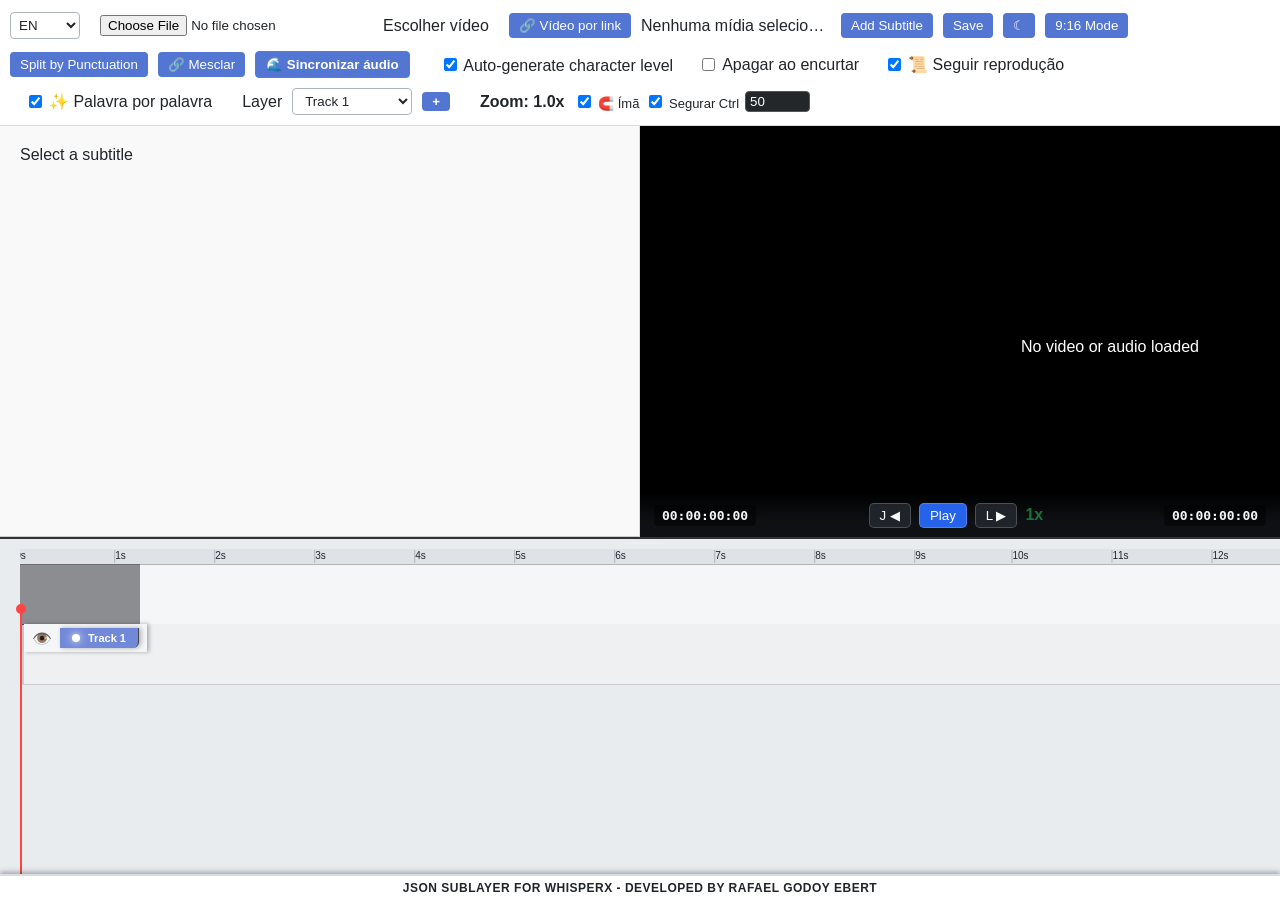
<file: webui/advanced_editor/index.html>
<!DOCTYPE html>
<html lang="pt-br">

<head>
    <meta charset="UTF-8">
    <meta name="viewport" content="width=device-width, initial-scale=1.0, maximum-scale=1.0, user-scalable=no">
    <title>Editor de Legendas</title>
    <script>
        const applyEditorTheme = theme => document.documentElement.dataset.theme = theme;
        const savedEditorTheme = localStorage.getItem('theme');
        applyEditorTheme(savedEditorTheme || (matchMedia('(prefers-color-scheme: dark)').matches ? 'dark' : 'light'));
        addEventListener('storage', event => {
            if (event.key === 'theme' && event.newValue) applyEditorTheme(event.newValue);
        });
    </script>
    <link rel="stylesheet" href="style.css">
</head>

<body>
    <div class="app">
        <!-- Cabeçalho Mobile -->
        <div class="mobile-header">
            <span class="mobile-title">DUB Editor</span>
            <button id="mobile-menu-btn" class="hamburger-btn">☰</button>
        </div>

        <div class="controls" id="main-controls">
            <select id="language-selector"
                style="background: #23272a; color: white; border: 1px solid #444; padding: 4px; border-radius: 4px; cursor: pointer;">
            </select>
            <input type="file" id="import-json" accept=".json" data-i18n-title="import_json">
            <label class="media-picker">
                <span>Escolher vídeo</span>
                <input type="file" id="import-media" accept="video/*,audio/*" data-i18n-title="import_media">
            </label>
            <button id="import-youtube-btn" type="button" title="Carregar vídeo por link direto ou do YouTube">🔗 Vídeo por link</button>
            <span id="media-file-name">Nenhuma mídia selecionada</span>
            <button id="add-subtitle" data-i18n="add_subtitle">Adicionar Legenda</button>
            <button id="save-json" data-i18n="save">Salvar</button>
            <button id="save-project" type="button" hidden>Salvar no ViralCutter</button>
            <button id="faithful-preview" type="button" hidden title="Renderiza 4 segundos ao redor da agulha com FFmpeg e ASS">🎬 Prévia fiel (4s)</button>
            <button id="theme-toggle" type="button" title="Alternar tema claro/escuro" aria-label="Alternar tema">◐</button>
            <button id="toggle-layout" data-i18n="mode_916" title="Alternar Modo 9:16">Modo 9:16</button>
            <button id="split-by-punctuation" data-i18n="split_punctuation"
                title="Dividir por Pontuação (., !, ?, ...)">✂️ Punctuation</button>
            <button id="merge-by-punctuation" type="button"
                title="Mescla legendas adjacentes que terminam uma frase incompleta">🔗 Mesclar</button>
            <button id="sync-waveform-btn" type="button" class="btn-sync"
                title="Ajusta os limites das legendas conforme os picos e silêncios do áudio">🌊 Sincronizar áudio</button>
            <label style="color: white; margin-left: 20px;">
                <input type="checkbox" id="auto-generate-chars" checked>
                <span data-i18n="auto_chars">Gerar nível caractere automaticamente</span>
            </label>
            <label style="color: white; margin-left: 15px; display: inline-flex; align-items: center; gap: 4px; cursor: pointer; user-select: none;"
                title="Ao encurtar uma legenda, remova palavras e caracteres que ficaram fora dela.">
                <input type="checkbox" id="delete-on-shorten">
                <span>Apagar ao encurtar</span>
            </label>
            <label style="color: white; margin-left: 15px; display: inline-flex; align-items: center; gap: 4px; cursor: pointer; user-select: none;"
                title="Rola a lista lateral automaticamente durante a reprodução.">
                <input type="checkbox" id="follow-playback" checked>
                <span>📜 Seguir reprodução</span>
            </label>
            <label style="color: white; margin-left: 15px; display: inline-flex; align-items: center; gap: 4px; cursor: pointer; user-select: none;"
                title="Destaca a palavra ativa na lista e na prévia.">
                <input type="checkbox" id="word-highlight" checked>
                <span>✨ Palavra por palavra</span>
            </label>
            <div class="track-controls"
                style="display: inline-flex; align-items: center; margin-left: 20px; color: white; gap: 10px;">
                <span data-i18n="layer">Camada:</span>
                <select id="track-selector"
                    style="background: #23272a; color: white; border: 1px solid #7289da; padding: 4px 8px; min-width: 120px; border-radius: 4px; cursor: pointer;"></select>
                <button id="add-track" title="Nova Camada" style="padding: 2px 10px; font-weight: bold;">+</button>
            </div>
            <span id="zoom-indicator" style="color: white; margin-left: 20px; font-weight: bold;"><span
                    data-i18n="zoom">Zoom</span>: 1.0x</span>
            <div class="snap-controls" title="Alinha blocos próximos ao arrastar. Segure Ctrl ou Shift para ativar, se marcado.">
                <label><input type="checkbox" id="snap-enabled" checked> 🧲 Ímã</label>
                <label><input type="checkbox" id="snap-key-only" checked> Segurar Ctrl</label>
                <input type="number" id="snap-gap-ms" value="50" min="0" max="2000" step="10" aria-label="Distância do ímã em milissegundos">
                <span>ms</span>
            </div>
        </div>

        <div class="workspace" id="workspace">
            <div id="preview-area" class="preview" data-i18n="no_selection">Selecione uma legenda</div>

            <div id="video-preview" class="video-preview">
                <video id="media-player" style="max-width: 100%; max-height: 100%;"></video>
                <div id="youtube-player-container" style="display: none; position: absolute; inset: 0 0 44px; z-index: 1;">
                    <div id="youtube-player" style="width: 100%; height: 100%;"></div>
                </div>
                <div id="video-placeholder" class="video-placeholder">
                    <div id="placeholder-subtitle-text" class="subtitle-text"></div>
                    <div data-i18n="no_media">Nenhum vídeo ou áudio carregado</div>
                </div>
                <div id="subtitle-overlay" class="subtitle-overlay"></div>
                <div id="video-transport-bar" class="video-transport-bar">
                    <span id="video-current-timecode" class="video-timecode">00:00:00:00</span>
                    <div class="video-transport-center">
                        <button id="shuttle-reverse" type="button" title="J: reproduzir para trás; pressione novamente para acelerar">J ◀</button>
                        <button id="play-pause" data-i18n="play">▶ Play</button>
                        <button id="shuttle-forward" type="button" title="L: reproduzir para frente; pressione novamente para acelerar">L ▶</button>
                        <span id="playback-speed">1x</span>
                    </div>
                    <span id="video-total-timecode" class="video-timecode">00:00:00:00</span>
                </div>
            </div>

            <div id="timeline-scroll-container" class="timeline-container">
                <div id="timeline-frame" class="timeline-frame">
                    <div id="timeline-ruler" class="timeline-ruler"></div>
                    <canvas id="waveform-canvas" class="waveform-canvas"></canvas>
                    <div id="timeline-content" class="timeline-content">
                        <div id="cursor" class="cursor">
                            <div class="cursor-head"></div>
                        </div>
                    </div>
                    <div id="snap-vertical-guide" class="snap-vertical-guide" style="display: none;"></div>
                </div>
            </div>

            <!-- Barras de ajuste -->
            <div id="resizer-h" class="resizer-h">↔</div>
            <div id="resizer-v" class="resizer-v">↕</div>
        </div>

        <div class="footer-credit">JSON SubLayer for WhisperX - Developed by Rafael Godoy Ebert</div>

        <div id="context-menu" class="context-menu" style="display: none;"></div>

        <!-- Modal de Exportação -->
        <div id="export-modal" class="modal" style="display: none;">
            <div class="modal-content">
                <h3 data-i18n="export_title">Exportar Legendas</h3>

                <div class="modal-body">
                    <div class="option-group">
                        <label data-i18n="format">Formato:</label>
                        <select id="export-format">
                            <option value="json" data-i18n="export_json_whisperx">JSON (WhisperX)</option>
                            <option value="premiere" data-i18n="export_json_premiere">JSON (Adobe Premiere)</option>
                            <option value="srt">SRT (SubRip)</option>
                            <option value="tsv">TSV (Tab-Separated)</option>
                        </select>
                    </div>

                    <div class="option-group">
                        <label data-i18n="track_mode">Camada:</label>
                        <select id="export-track-mode">
                            <option value="active" data-i18n="track_active">Apenas Camada Ativa</option>
                            <option value="all" data-i18n="track_all">Todas as Camadas (JSON único)</option>
                        </select>
                    </div>
                </div>

                <div class="modal-footer">
                    <button id="cancel-export" class="btn-secondary" data-i18n="cancel">Cancelar</button>
                    <button id="confirm-export" class="btn-primary" data-i18n="export_now">Exportar Agora</button>
                </div>
            </div>
        </div>
    </div>

    <!-- Modal de Busca (Ctrl+F) -->
    <div id="find-modal" class="modal">
        <div class="modal-content" style="max-width: 500px;">
            <div class="modal-header">
                <h3 data-i18n="find_title">Buscar</h3>
            </div>
            <div class="modal-body">
                <div class="option-group">
                    <input type="text" id="find-input" data-i18n-placeholder="find_placeholder" placeholder="Buscar..."
                        style="width: 100%; padding: 8px;">
                </div>
                <div class="option-group" style="display: flex; gap: 10px; align-items: center;">
                    <button id="find-previous-btn" class="btn-secondary" data-i18n="find_previous">Anterior</button>
                    <button id="find-next-btn" class="btn-primary" data-i18n="find_next">Próximo</button>
                    <span id="find-status" style="margin-left: auto; color: #888;"></span>
                </div>
            </div>
            <div class="modal-footer">
                <button id="close-find" class="btn-secondary" data-i18n="close">Fechar</button>
            </div>
        </div>
    </div>

    <!-- Modal de Substituir (Ctrl+H) -->
    <div id="replace-modal" class="modal">
        <div class="modal-content" style="max-width: 500px;">
            <div class="modal-header">
                <h3 data-i18n="replace_title">Buscar e Substituir</h3>
            </div>
            <div class="modal-body">
                <div class="option-group">
                    <input type="text" id="replace-find-input" data-i18n-placeholder="find_placeholder"
                        placeholder="Buscar..." style="width: 100%; padding: 8px;">
                </div>
                <div class="option-group">
                    <input type="text" id="replace-with-input" data-i18n-placeholder="replace_placeholder"
                        placeholder="Substituir por..." style="width: 100%; padding: 8px;">
                </div>
                <div class="option-group" style="display: flex; gap: 10px; align-items: center;">
                    <button id="replace-previous-btn" class="btn-secondary" data-i18n="find_previous">Anterior</button>
                    <button id="replace-next-btn" class="btn-primary" data-i18n="find_next">Próximo</button>
                    <span id="replace-status" style="margin-left: auto; color: #888;"></span>
                </div>
                <div class="option-group" style="display: flex; gap: 10px;">
                    <button id="replace-one-btn" class="btn-primary" data-i18n="replace_one">Substituir</button>
                    <button id="replace-all-btn" class="btn-primary" data-i18n="replace_all">Substituir Todos</button>
                </div>
            </div>
            <div class="modal-footer">
                <button id="close-replace" class="btn-secondary" data-i18n="close">Fechar</button>
            </div>
        </div>
    </div>

    <!-- Lógica da aplicação -->
    <script src="languages.js"></script>
    <script src="script.js"></script>
</body>

</html>
</file>
<file: webui/advanced_editor/style.css>
.app {
  display: flex;
  flex-direction: column;
  height: 100vh;
  font-family: Arial, sans-serif;
}

.footer-credit {
  background: #151719;
  color: #7289da;
  text-align: center;
  padding: 5px 0;
  font-size: 12px;
  font-weight: bold;
  border-top: 2px solid #7289da;
  letter-spacing: 0.5px;
  text-transform: uppercase;
  box-shadow: 0 -2px 5px rgba(0, 0, 0, 0.3);
  z-index: 1000;
}

/* --- Mobile Header --- */
.mobile-header {
  display: none;
  /* Hidden on Desktop */
}

.controls {
  padding: 10px;
  display: flex;
  flex-wrap: wrap;
  align-items: center;
  gap: 10px;
  background: #23272a;
  color: #fff;
  border-bottom: 1px solid #555;
}

.controls input,
.controls button {
  padding: 5px 10px;
  border: none;
  border-radius: 4px;
  cursor: pointer;
}

.controls button {
  background: #7289da;
  color: white;
}

.controls button:hover {
  background: #5a6eb5;
}

.controls button.btn-sync {
  background: #2563eb;
  border: 1px solid #3b82f6;
  color: #fff;
  font-weight: bold;
}

.controls button.btn-sync:hover { background: #1d4ed8; }

.controls .transport-active {
  background: #3a9d62;
}

.transport-controls {
  display: inline-flex;
  align-items: center;
  gap: 6px;
}

#playback-speed {
  min-width: 26px;
  color: #9ee6a8;
  font-weight: bold;
}

.media-picker {
  padding: 5px 10px;
  color: #111;
  background: #f3f3f3;
  border-radius: 4px;
  cursor: pointer;
}

.media-picker input { display: none; }

#media-file-name {
  max-width: 190px;
  overflow: hidden;
  text-overflow: ellipsis;
  white-space: nowrap;
}

.snap-controls {
  display: inline-flex;
  align-items: center;
  gap: 6px;
  color: white;
  font-size: 13px;
  user-select: none;
}

.snap-controls input[type="number"] {
  width: 55px;
  padding: 2px 4px;
  color: white;
  background: #23272a;
  border: 1px solid #555;
  border-radius: 4px;
}

.workspace {
  display: grid;
  flex: 1;
  overflow: hidden;
  background: #1e2124;
  grid-template-areas:
    "editor video"
    "timeline timeline";
  grid-template-columns: 1fr 1fr;
  grid-template-rows: 55% 1fr;
  position: relative;
}

.workspace.layout-916 {
  grid-template-areas:
    "editor video"
    "timeline video";
  grid-template-columns: 1fr 350px;
  grid-template-rows: 1fr 200px;
}

.preview {
  grid-area: editor;
  padding: 20px;
  background: #f9f9f9;
  border-right: 1px solid #ddd;
  border-bottom: 1px solid #ccc;
  overflow-y: auto;
}

.subtitle-search {
  position: sticky;
  top: -20px;
  z-index: 25;
  display: flex;
  align-items: center;
  gap: 8px;
  margin: -20px -20px 8px;
  padding: 12px 18px;
  background: #f9f9f9;
  border-bottom: 1px solid #ddd;
}

.subtitle-search input {
  width: 100%;
  padding: 8px 10px;
  border: 1px solid #bbb;
  border-radius: 5px;
  font: inherit;
}

.subtitle-list-row {
  display: grid;
  grid-template-columns: 42px 92px minmax(0, 1fr);
  gap: 10px;
  padding: 12px 8px;
  border-left: 4px solid transparent;
  border-bottom: 1px solid #e3e3e3;
}

.subtitle-list-row[hidden] {
  display: none;
}

.subtitle-list-row.selected {
  border-left-color: #2684ff;
  background: #eef5ff;
}

.subtitle-list-row.active-playback {
  border-left-color: #ff007f;
  background: rgba(38, 132, 255, .12);
}

.subtitle-number {
  color: #666;
  text-align: right;
}

.subtitle-times {
  color: #666;
  font-size: 12px;
  line-height: 1.55;
  white-space: pre-line;
  cursor: pointer;
  user-select: none;
}

.subtitle-times:hover { color: #2684ff; text-decoration: underline; }

.subtitle-cell { position: relative; min-width: 0; }

.subtitle-words-container {
  min-height: 48px;
  color: #222;
  font: inherit;
  line-height: 1.45;
  cursor: text;
  word-break: break-word;
  white-space: pre-wrap;
}

.word-token { border-radius: 3px; transition: color .1s ease, background-color .12s ease; }
.word-token.word-active {
  color: #facc15;
  background: transparent;
  text-shadow: none;
}
.overlay-word.word-active {
  color: var(--subtitle-highlight, #facc15);
  background: transparent;
  text-shadow: none;
}

video::cue {
  color: #fff;
  background: transparent;
  text-shadow: 1px 1px 2px #000, -1px -1px 2px #000;
}

video::cue(.highlight) {
  color: #facc15;
  background: transparent;
}
.word-token.word-spoken { opacity: .75; }

.subtitle-list-row textarea {
  grid-column: 3;
  width: 100%;
  min-height: 48px;
  padding: 0;
  resize: vertical;
  border: 0;
  outline: 0;
  color: #222;
  background: transparent;
  font: inherit;
  line-height: 1.45;
}

.search-highlight-container {
  grid-column: 3;
}

.video-preview {
  grid-area: video;
  background: #000;
  position: relative;
  display: flex;
  justify-content: center;
  align-items: center;
  overflow: hidden;
}

.video-preview video {
  max-width: 100%;
  max-height: 100%;
}

.timeline-container {
  grid-area: timeline;
  overflow-x: auto;
  overflow-y: hidden;
  background: #1e2124;
  padding: 10px 20px;
  border-top: 2px solid #333;
}

/* --- Resizers --- */
.resizer-h {
  position: absolute;
  top: 0;
  bottom: auto;
  height: 55%;
  width: 12px;
  cursor: ew-resize;
  background: transparent;
  z-index: 100;
  display: flex;
  align-items: center;
  justify-content: center;
  color: transparent;
  font-size: 14px;
  user-select: none;
  transition: color 0.2s;
}

.resizer-h::after {
  content: "";
  width: 2px;
  height: 40px;
  background: rgba(255, 255, 255, 0.2);
  border-radius: 2px;
  transition: background 0.2s, height 0.2s;
}

.resizer-h:hover::after,
.resizer-h.active::after {
  background: #7289da;
  height: 100%;
}

.resizer-h:hover {
  color: #fff;
}

.resizer-v {
  position: absolute;
  left: 0;
  right: 0;
  height: 12px;
  cursor: ns-resize;
  background: transparent;
  z-index: 100;
  display: flex;
  align-items: center;
  justify-content: center;
  color: transparent;
  font-size: 14px;
  user-select: none;
  transition: color 0.2s;
}

.resizer-v::after {
  content: "";
  height: 2px;
  width: 40px;
  background: rgba(255, 255, 255, 0.2);
  border-radius: 2px;
  transition: background 0.2s, width 0.2s;
}

.resizer-v:hover::after,
.resizer-v.active::after {
  background: #7289da;
  width: 100%;
}

.resizer-v:hover {
  color: #fff;
}

.video-preview video {
  max-width: 100%;
  max-height: 100%;
}

.video-placeholder {
  color: #fff;
  text-align: center;
  width: 100%;
  height: 100%;
  display: flex;
  flex-direction: column;
  align-items: center;
  justify-content: center;
}

.subtitle-text {
  margin-bottom: 20px;
  background: rgba(0, 0, 0, 0.7);
  color: white;
  padding: 5px 10px;
  border-radius: 4px;
  font-size: 16px;
  text-align: center;
  max-width: 80%;
  word-wrap: break-word;
}

.subtitle-overlay {
  position: absolute;
  bottom: 54px;
  left: 50%;
  transform: translateX(-50%);
  background: rgba(0, 0, 0, 0.7);
  color: var(--subtitle-color, white);
  padding: 5px 10px;
  border-radius: 4px;
  font-family: var(--subtitle-font, sans-serif);
  font-size: var(--subtitle-size, 16px);
  font-weight: var(--subtitle-weight, 400);
  font-style: var(--subtitle-style, normal);
  -webkit-text-stroke: var(--subtitle-outline-size, 0px) var(--subtitle-outline-color, transparent);
  text-align: center;
  max-width: 80%;
  word-wrap: break-word;
  pointer-events: none;
  z-index: 10;
}

.video-transport-bar {
  position: absolute;
  bottom: 0;
  left: 0;
  right: 0;
  z-index: 20;
  display: flex;
  align-items: center;
  justify-content: space-between;
  height: 44px;
  padding: 0 14px;
  color: #f8fafc;
  background: linear-gradient(180deg, transparent, rgba(15, 17, 20, .96) 65%);
}

.video-transport-center { display: flex; align-items: center; gap: 8px; }
.video-transport-center button {
  padding: 4px 10px;
  color: #f8fafc;
  background: rgba(35, 39, 46, .9);
  border: 1px solid rgba(255, 255, 255, .2);
  border-radius: 5px;
  cursor: pointer;
}
.video-transport-center #play-pause { background: #2563eb; }
.video-timecode {
  min-width: 88px;
  padding: 3px 7px;
  color: #f1f5f9;
  background: rgba(0, 0, 0, .5);
  border-radius: 4px;
  font: 700 13px Consolas, monospace;
  text-align: center;
}

.timeline-container {
  flex: 1;
  min-height: 150px;
  overflow-x: auto;
  overflow-y: hidden;
  background: #1e2124;
  padding: 10px 20px;
}

.timeline-frame {
  position: relative;
  height: 260px;
  background: #2c2f33;
}

.timeline-ruler {
  height: 15px;
  background: #23272a;
  border-bottom: 1px solid #555;
  position: absolute;
  top: 0;
  left: 0;
  right: 0;
  overflow: hidden;
}

.waveform-canvas {
  position: absolute;
  top: 15px;
  left: 0;
  height: 60px;
  background: rgba(35, 39, 42, 0.5);
  border-bottom: 1px solid #555;
  pointer-events: none;
  z-index: 5;
}

.timeline-content {
  height: calc(260px - 75px);
  position: absolute;
  top: 75px;
  left: 0;
  right: 0;
}

.time-marker {
  position: absolute;
  top: 1px;
  height: 13px;
  border-left: 1px solid #555;
  font-size: 10px;
  color: #fff;
  text-align: center;
  transform: translateX(-50%);
}

.cursor {
  position: absolute;
  top: -15px;
  width: 2px;
  height: 275px;
  background: #ff4444;
  z-index: 10;
  cursor: ew-resize;
}

.cursor-head {
  width: 10px;
  height: 10px;
  background: #ff4444;
  border-radius: 50%;
  position: absolute;
  top: -5px;
  left: -4px;
}

.subtitle-block {
  position: absolute;
  height: 40px;
  background: #7289da;
  color: white;
  display: flex;
  align-items: center;
  justify-content: space-between;
  padding: 0;
  border-radius: 4px;
  box-shadow: 0 2px 4px rgba(0, 0, 0, 0.2);
  box-sizing: border-box;
  user-select: none;
}

.subtitle-block.selected {
  border: 2px solid #ffffff;
}

.drag-area {
  flex: 1;
  display: flex;
  align-items: center;
  justify-content: center;
  cursor: move;
  overflow: hidden;
  white-space: nowrap;
  text-overflow: ellipsis;
  padding: 0 10px;
  touch-action: none;
}

.snap-vertical-guide {
  position: absolute;
  top: 0;
  bottom: 0;
  z-index: 95;
  width: 2px;
  background: #ff007f;
  box-shadow: 0 0 8px #ff007f;
  pointer-events: none;
}

.resize-handle {
  width: 15px;
  height: 100%;
  background: transparent;
  cursor: ew-resize;
  position: absolute;
  top: 0;
  transition: background 0.2s;
}

.resize-handle::after {
  content: "";
  position: absolute;
  top: 0;
  bottom: 0;
  width: 6px;
  background: #4e5d94;
  left: 50%;
  transform: translateX(-50%);
}

.resize-handle:hover::after {
  background: #99aab5;
}

.resize-handle.left {
  left: -5px;
  /* offset to center hit box */
}

.resize-handle.right {
  right: -5px;
  /* offset to center hit box */
}

.context-menu {
  position: absolute;
  background: #23272a;
  border: 1px solid #555;
  border-radius: 4px;
  padding: 5px 0;
  z-index: 100;
}

.context-menu div {
  padding: 5px 10px;
  color: #fff;
  cursor: pointer;
}

.context-menu div:hover {
  background: #7289da;
}

body {
  margin: 0;
  font-family: -apple-system, BlinkMacSystemFont, 'Segoe UI', 'Roboto', 'Oxygen',
    'Ubuntu', 'Cantarell', 'Fira Sans', 'Droid Sans', 'Helvetica Neue',
    sans-serif;
  -webkit-font-smoothing: antialiased;
  -moz-osx-font-smoothing: grayscale;
}

code {
  font-family: source-code-pro, Menlo, Monaco, Consolas, 'Courier New',
    monospace;
}

/* --- Estilos para Edição de Palavras (Adicionados) --- */

.subtitle-block .drag-area {
  width: 100%;
  height: 100%;
}

.word-container {
  position: relative;
  width: 100%;
  height: 100%;
}

.word {
  position: absolute;
  display: flex;
  align-items: center;
  justify-content: center;
  height: 100%;
  padding: 0 5px;
  box-sizing: border-box;
  overflow: hidden;
  white-space: nowrap;
  min-width: 0;
  flex: none;
  /* CRÍTICO: impede o flexbox de redistribuir larguras durante o drag */
  /* Borda sutil que servirá como o separador visual */
  border-right: 1px solid rgba(255, 255, 255, 0.3);
}

/* O último 'word' não precisa de uma borda à direita */
.word:last-child {
  border-right: none;
}

.word-handle {
  position: absolute;
  top: 0;
  right: -7px;
  /* Centralizado sobre a borda */
  bottom: 0;
  width: 15px;
  /* Área de clique maior */
  cursor: ew-resize;
  z-index: 15;
  background: transparent;
  /* Acima do bloco, mas abaixo do cursor principal */
  /* background: rgba(255,0,0,0.2); */
  /* Descomente para depurar a área de clique */
}

.plain-text {
  padding: 0 10px;
  white-space: nowrap;
  overflow: hidden;
  text-overflow: ellipsis;
  width: 100%;
  height: 100%;
  display: flex;
  align-items: center;
  justify-content: center;
}

.char-container {
  display: flex;
  width: 100%;
  height: 100%;
  align-items: center;
  justify-content: flex-start;
}

.char {
  position: relative;
  display: flex;
  align-items: center;
  justify-content: center;
  height: 100%;
  box-sizing: border-box;
  overflow: hidden;
  white-space: pre;
  /* Importante para renderizar o caractere de espaço */
  font-size: 14px;
  font-weight: bold;
  color: #fff;
  /* Borda para ver os limites, mesmo para espaços em branco */
  border-right: 1px dotted rgba(255, 255, 255, 0.4);
}

.char:last-child {
  border-right: none;
}

/* O handle do caractere é idêntico ao da palavra */
.char-handle {
  position: absolute;
  top: 0;
  right: -7px;
  bottom: 0;
  width: 15px;
  cursor: ew-resize;
  background: transparent;
  z-index: 16;
  /* Acima do handle da palavra */
}

/* --- Estilos para Camadas (Tracks) --- */
.track-bg {
  position: absolute;
  left: 0;
  right: 0;
  border-bottom: 1px solid #444;
  background: rgba(255, 255, 255, 0.02);
  cursor: pointer;
  transition: background 0.2s;
}

.track-bg:hover {
  background: rgba(255, 255, 255, 0.05);
}

.track-bg.active {
  background: rgba(114, 137, 218, 0.1);
  border-left: 4px solid #7289da;
}

.track-label {
  position: sticky;
  left: 0;
  padding: 4px 12px;
  background: rgba(35, 39, 42, 0.9);
  color: #bbb;
  font-size: 11px;
  font-weight: bold;
  border-bottom-right-radius: 6px;
  border-right: 1px solid #444;
  z-index: 15;
  /* Acima dos blocos mas abaixo do cursor */
  white-space: nowrap;
  display: inline-flex;
  align-items: center;
  gap: 8px;
  box-shadow: 2px 0 5px rgba(0, 0, 0, 0.3);
}

.track-label::before {
  content: '';
  width: 8px;
  height: 8px;
  border-radius: 50%;
  background: #444;
  /* Inativo */
  transition: background 0.3s, box-shadow 0.3s;
}

.track-bg.active {
  background: rgba(114, 137, 218, 0.15);
  border-left: 4px solid #7289da;
}

.track-bg.active .track-label {
  background: #7289da;
  color: #fff;
}

.track-bg.active .track-label::before {
  background: #fff;
  /* Bolinha branca quando a tarja é azul */
  box-shadow: 0 0 8px #fff;
}

.subtitle-block {
  z-index: 7;
}

.cursor {
  z-index: 20;
}

/* --- Modais --- */
.modal {
  position: fixed;
  top: 0;
  left: 0;
  width: 100%;
  height: 100%;
  background: rgba(0, 0, 0, 0.8);
  backdrop-filter: blur(4px);
  display: flex;
  justify-content: center;
  align-items: center;
  z-index: 1000;
}

.modal-content {
  background: #2f3136;
  width: 400px;
  border-radius: 8px;
  box-shadow: 0 10px 30px rgba(0, 0, 0, 0.5);
  color: white;
  padding: 0;
  overflow: hidden;
  animation: modalAppear 0.3s ease-out;
}

@keyframes modalAppear {
  from {
    transform: translateY(20px);
    opacity: 0;
  }

  to {
    transform: translateY(0);
    opacity: 1;
  }
}

.modal-content h3 {
  margin: 0;
  padding: 15px 20px;
  background: #202225;
  font-size: 18px;
}

.modal-body {
  padding: 20px;
  display: flex;
  flex-direction: column;
  gap: 20px;
}

.option-group {
  display: flex;
  flex-direction: column;
  gap: 8px;
}

.option-group label {
  font-size: 13px;
  color: #b9bbbe;
}

.option-group select {
  background: #202225;
  color: white;
  border: 1px solid #444;
  padding: 8px;
  border-radius: 4px;
  outline: none;
}

.modal-footer {
  padding: 15px 20px;
  background: #2f3136;
  display: flex;
  justify-content: flex-end;
  gap: 12px;
  border-top: 1px solid #444;
}

.btn-primary {
  background: #5865f2;
  color: white;
  border: none;
  padding: 8px 16px;
  border-radius: 4px;
  cursor: pointer;
  font-weight: bold;
}

.btn-primary:hover {
  background: #4752c4;
}

.btn-secondary {
  background: transparent;
  color: white;
  border: 1px solid #444;
  padding: 8px 16px;
  border-radius: 4px;
  cursor: pointer;
}

.btn-secondary:hover {
  background: rgba(255, 255, 255, 0.05);
}

/* Garante que modais começam escondidos */
.modal {
  display: none;
}

/* Destaque para texto encontrado na busca */
.search-highlight {
  background-color: yellow;
  color: black;
  font-weight: bold;
  padding: 2px 0;
}

/* Tema salvo no navegador, igual ao leitor Flask. */
:root[data-theme="dark"] {
  color-scheme: dark;
}

:root[data-theme="light"] {
  color-scheme: light;
}

:root[data-theme="dark"] body,
:root[data-theme="dark"] .preview,
:root[data-theme="dark"] .subtitle-search {
  color: #f1f3f5;
  background: #181a1d;
}

:root[data-theme="dark"] .subtitle-search,
:root[data-theme="dark"] .subtitle-list-row {
  border-color: #34383d;
}

:root[data-theme="dark"] .subtitle-search input {
  color: #f1f3f5;
  background: #24272b;
  border-color: #555b63;
}

:root[data-theme="dark"] .subtitle-list-row.selected {
  background: #213653;
}

:root[data-theme="dark"] .subtitle-list-row textarea {
  color: #f1f3f5;
}

:root[data-theme="dark"] .subtitle-words-container {
  color: #f1f3f5;
}

:root[data-theme="dark"] .subtitle-number,
:root[data-theme="dark"] .subtitle-times {
  color: #adb5bd;
}

:root[data-theme="light"] body {
  color: #212529;
  background: #f4f5f7;
}

:root[data-theme="light"] .controls,
:root[data-theme="light"] .mobile-header,
:root[data-theme="light"] .footer-credit {
  color: #212529;
  background: #fff;
  border-color: #d8dde3;
}

:root[data-theme="light"] .hamburger-btn {
  color: #212529;
}

:root[data-theme="light"] .controls select,
:root[data-theme="light"] .controls label,
:root[data-theme="light"] .track-controls,
:root[data-theme="light"] #zoom-indicator {
  color: #212529 !important;
  background: #fff !important;
  border-color: #adb5bd !important;
}

:root[data-theme="light"] .controls button {
  color: #fff !important;
  background: #5476d3 !important;
}

:root[data-theme="light"] .controls button:hover {
  background: #405fb4 !important;
}

:root[data-theme="light"] .controls .transport-active {
  background: #27824c !important;
}

:root[data-theme="light"] #playback-speed {
  color: #19743a;
}

:root[data-theme="light"] .workspace,
:root[data-theme="light"] .timeline-container {
  background: #e9ecef;
}

:root[data-theme="light"] .timeline-frame {
  background: #f5f6f8;
}

:root[data-theme="light"] .timeline-ruler {
  background: #dfe3e8;
  border-color: #adb5bd;
}

:root[data-theme="light"] .time-marker {
  color: #212529;
  border-color: #adb5bd;
}

:root[data-theme="light"] .track-bg {
  background: rgba(0, 0, 0, 0.025);
  border-color: #c8cdd3;
}

:root[data-theme="light"] .track-label-container {
  color: #343a40;
  background: #f5f6f8 !important;
}

:root[data-theme="light"] .context-menu,
:root[data-theme="light"] .modal-content,
:root[data-theme="light"] .modal-footer,
:root[data-theme="light"] .modal-content h3 {
  color: #212529;
  background: #fff;
  border-color: #d8dde3;
}

:root[data-theme="light"] .context-menu div,
:root[data-theme="light"] .btn-secondary {
  color: #212529;
}

:root[data-theme="light"] .option-group label {
  color: #495057;
}

:root[data-theme="light"] .option-group select {
  color: #212529;
  background: #fff;
  border-color: #adb5bd;
}

/* --- Responsividade (Mobile) --- */
@media (max-width: 900px) {

  html,
  body {
    overflow: auto;
    max-width: 100vw;
    touch-action: manipulation;
    overscroll-behavior: contain;
  }

  .app {
    width: 100%;
    height: auto;
    min-height: 100dvh;
    max-width: 100vw;
  }

  .mobile-header {
    display: flex;
    justify-content: space-between;
    align-items: center;
    background: #151719;
    color: white;
    padding: 10px 15px;
    border-bottom: 1px solid #333;
    z-index: 1000;
  }

  .mobile-title {
    font-weight: bold;
    font-size: 16px;
    letter-spacing: 1px;
    color: #7289da;
  }

  .hamburger-btn {
    background: transparent;
    border: none;
    color: white;
    font-size: 24px;
    cursor: pointer;
    line-height: 1;
    padding: 0 5px;
  }

  .controls {
    display: none;
    /* Esconde botões no celular por padrão */
    flex-wrap: wrap;
    justify-content: center;
    padding: 15px 10px;
    gap: 8px;
    position: absolute;
    top: 45px;
    /* Altura do mobile header */
    left: 0;
    right: 0;
    background: rgba(35, 39, 42, 0.95);
    z-index: 999;
    box-shadow: 0 4px 6px rgba(0, 0, 0, 0.5);
    max-height: calc(100vh - 45px);
    overflow-y: auto;
    border-bottom: 1px solid #555;
    backdrop-filter: blur(5px);
  }

  .controls.open {
    display: flex;
  }

  .controls button,
  .controls select,
  .track-controls,
  label,
  #zoom-indicator {
    font-size: 13px;
    margin: 2px !important;
    padding: 8px 10px;
  }

  .controls button,
  .controls input,
  .controls select {
    min-height: 40px;
  }

  .workspace,
  .workspace.layout-916 {
    flex: none;
    min-height: 0;
    grid-template-areas:
      "video"
      "editor"
      "timeline";
    grid-template-columns: minmax(0, 1fr) !important;
    grid-template-rows: minmax(190px, 32vh) minmax(250px, 38vh) 310px !important;
    overflow: visible;
    height: auto;
  }

  .video-preview {
    min-height: 190px;
  }

  .video-transport-bar { padding: 0 6px; }
  .video-timecode { min-width: 0; padding: 2px 4px; font-size: 10px; }
  .video-transport-center { gap: 3px; }
  .video-transport-center button { padding: 3px 5px; font-size: 11px; }

  .preview {
    min-width: 0;
    padding: 12px;
    border-right: 0;
  }

  .subtitle-search {
    top: -12px;
    margin: -12px -12px 6px;
    padding: 10px 12px;
  }

  .subtitle-list-row {
    grid-template-columns: 28px 76px minmax(0, 1fr);
    gap: 7px;
    padding: 10px 3px;
  }

  .subtitle-times {
    font-size: 10px;
  }

  .subtitle-list-row textarea {
    min-height: 58px;
    font-size: 14px;
  }

  .timeline-container {
    height: 310px;
    min-height: 310px;
    padding: 8px;
    touch-action: pan-x;
    -webkit-overflow-scrolling: touch;
  }

  /* Esconde resizers no celular pois o layout é empilhado */
  .resizer-h,
  .resizer-v {
    display: none !important;
  }

  .footer-credit {
    font-size: 10px;
    padding: 8px 0;
  }
}
</file>
